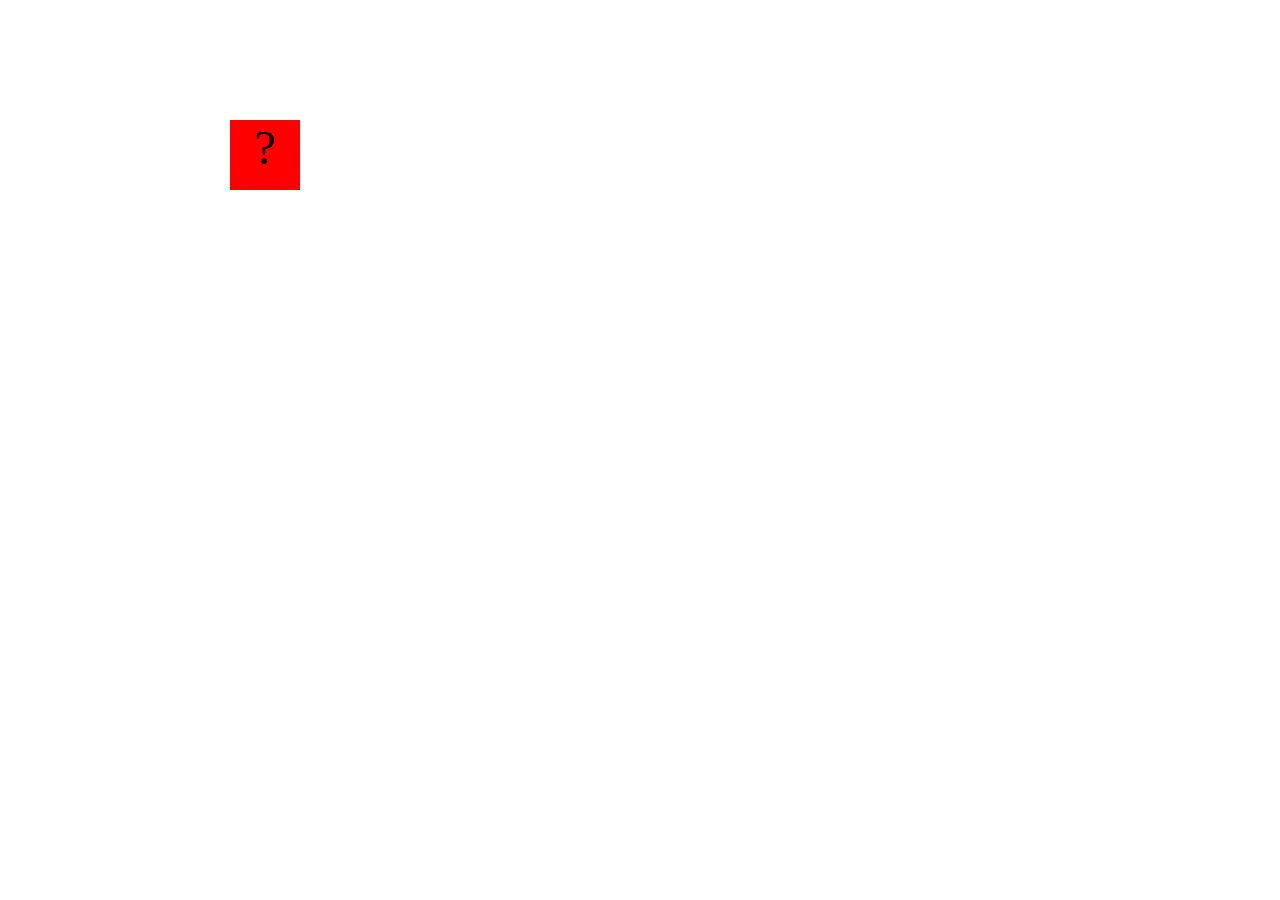
<file: projects/bouncing-box/index.html>
<!DOCTYPE html>
<html>
<head>
	<meta charset="utf-8">
	<title>Bouncing Box</title>
	<script src="jquery.min.js"></script>
	<style>
		.box {
			width: 70px;
			height: 70px;
			background-color: red;
			font-size: 300%;
			text-align: center;
			display: block;
			position: absolute;
			top: 100px;
			left: 0px;  /* <--- Change me! */
		}
	</style>
	<!-- 	<script src="//cdnjs.cloudflare.com/ajax/libs/jquery/2.1.1/jquery.min.js"></script> -->

</head>
<body class="board">
	<!-- HTML for the box -->
	<div class="box">?</div>

	<script>
		(function(){
			'use strict'
			/* global jQuery */

			//////////////////////////////////////////////////////////////////
			/////////////////// SETUP DO NOT DELETE //////////////////////////
			//////////////////////////////////////////////////////////////////
			
			var box = jQuery('.box');	// reference to the HTML .box element
			var board = jQuery('.board');	// reference to the HTML .board element
			var boardWidth = board.width();//e maximum X-Coordinate of the screen
			var boardHeight = jQuery(window).height();
			// Every 50 milliseconds, call the update Function (see below)
			var interval = setInterval(update, 50);
			
			// Every time the box is clicked, call the handleBoxClick Function (see below)
			box.on('click', handleBoxClick);
			
			function endGame() {
    			clearInterval(interval);
			};
			// moves the Box to a new position on the screen along the X-Axis
			function moveBoxTo(newPositionX,newPositionY) {
				box.css("left", newPositionX);
				box.css('top', newPositionY);
			}

			// changes the text displayed on the Box
			function changeBoxText(newText) {
				box.text(newText);
			}

			//////////////////////////////////////////////////////////////////
			/////////////////// YOUR CODE BELOW HERE /////////////////////////
			//////////////////////////////////////////////////////////////////
			
			// TODO 2 - Variable declarations 
			var positionX = 0;
			var positionY = 0;
			var speedY = 10;	
			
			/* 
			This Function will be called 20 times/second. Each time it is called,
			it should move the Box to a new location. If the box drifts off the screen
			turn it around! 
			*/
			
			var speed = 10; 
			
			function update(){
				positionY=positionY + speedY;
				positionX= positionX + speed;
				moveBoxTo(positionX,positionY);
				positionX= positionX + speed;
				if (positionX > boardWidth - 100){
                	speed = -speed;
                }
                if (positionX < 0){
                	speed = -speed;
                }
                if (positionY > boardHeight - 100){
                	speedY = -speedY;
                }
                if (positionY < 0){
                	speedY = -speedY;
                }
			};
			var points = 0;
			var randNum = Math.random() * 100;
			
			

			//This Function will be called each time the box is clicked. Each time it is called,
			//it should increase the points total, increase the speed, and move the box to
			//the left side of the screen.
			// */
			function handleBoxClick() {
				points = points +1 ;
				positionX = randNum;
				positionY = randNum;
				positionX = 0;
				speed = speed +3;
				changeBoxText(points);
				speedY = speedY+3;

			};
		})();
	</script>
</body>
</html>
</file>
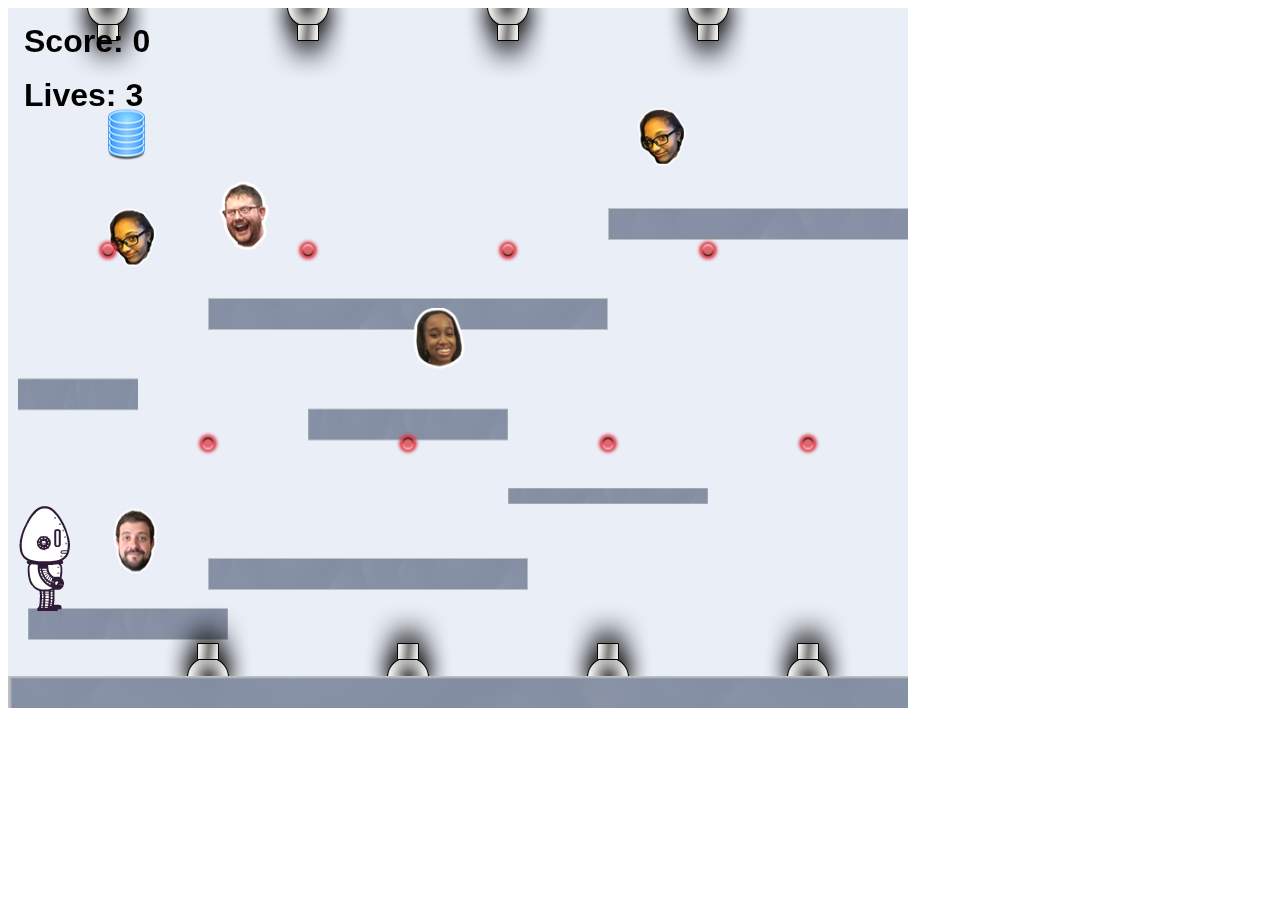
<file: projects/platformer/index.html>
<!DOCTYPE html>
<html>
    <head>
        <title>Platformer</title>
        <script src="lib/jquery.min.js"></script>
        <script src="lib/phaser.min.js"></script>
        <script src="js/factory/game.js"></script>
        <script src="js/factory/preload.js"></script>
        <script src="js/factory/platform.js"></script>
        <script src="js/factory/collectable.js"></script>
        <script src="js/factory/cannon.js"></script>
        <script src="js/factory/player.js"></script>
        <script src="js/controller/player-manager.js"></script>
        <script src="js/init/platform.js"></script>
        <script src="js/init/collectable.js"></script>
        <script src="js/init/cannon.js"></script>
        <script src="js/init/player.js"></script>
    </head>
    <body>
        <script src="js/index.js"></script>
    </body>
</html>
</file>
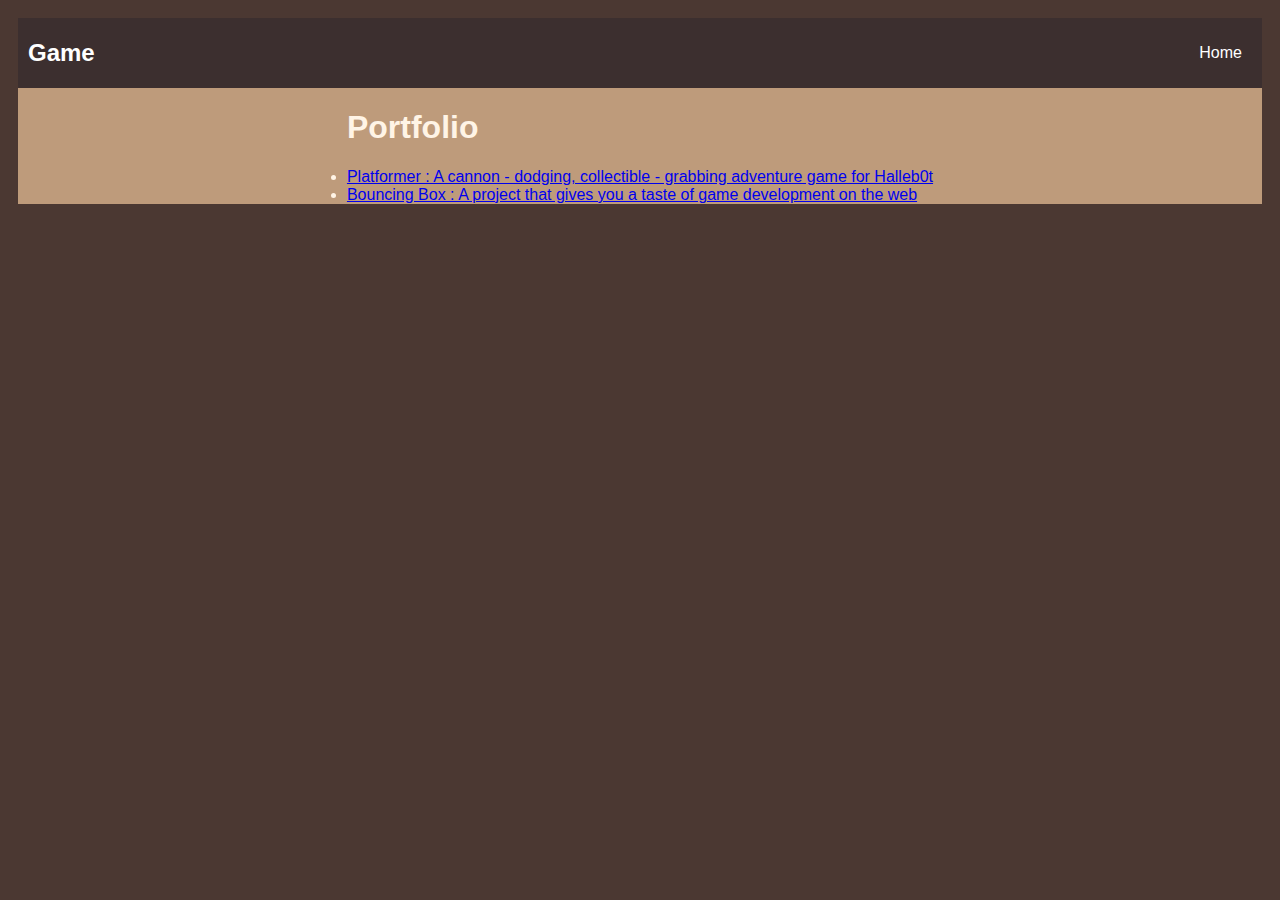
<file: games.html>
<!DOCTYPE HTML>
<html>
    <head>
        <title>Athens' Portfolio!</title>
        <link rel="stylesheet" type="text/css" href="myStyleGame.css"></link>

    </head>

   
    <body>
        
        
    <nav>
        <header>Game</header>
        <ul>
            <li> <a href=index.html>Home</a></li>
        </ul>
    </nav>
        <main>
        <div id="portfolio">
            <h1>Portfolio</h1>
        </div>
        </main>
    </body>
    
    <script src="https://ajax.googleapis.com/ajax/libs/jquery/2.1.3/jquery.min.js"></script>
    <script id="portfolioScript">$(document).ready(function() {$.getJSON('projects/projects.json').then(function(data) { data.projects.forEach(function(project){ $('#portfolio').append('<li><a href="projects/' + project.name + '/">' + project.title + ' : ' + project.description + '</a></li>'); }); }); });</script>
</html>
</file>
<file: myStyleGame.css>
body {
                background: rgb(75, 56,50);
                color: rgb(255,244,230);
                padding: 10px;
                font-family: arial;
            }
            header {
                font-size: 1.5em;
                font-weight: bold;
            }
            #portfolio {
                max-width: 800px;
                margin: auto;
            }
            
            main {
                background: rgb(190, 155, 123);
                color: rgb(255,244,230);
                display: flex;
            }
            nav {
                background: rgb(60,47,47);
                color:rgb(255,244,230);
                margin: 0 auto;
                display: flex;
                padding: 10px;
            }
            nav header {
                display: flex;
                align-items: center;
                color: rgb(255, 255, 255);
                flex: 1;
            }
            nav ul {
                list-style-image: none;
            }
            nav li {
                display: inline-block;
                padding: 0 10px;
            }
            nav a {
                text-decoration: none;
                color: #fff;
            }
</file>
